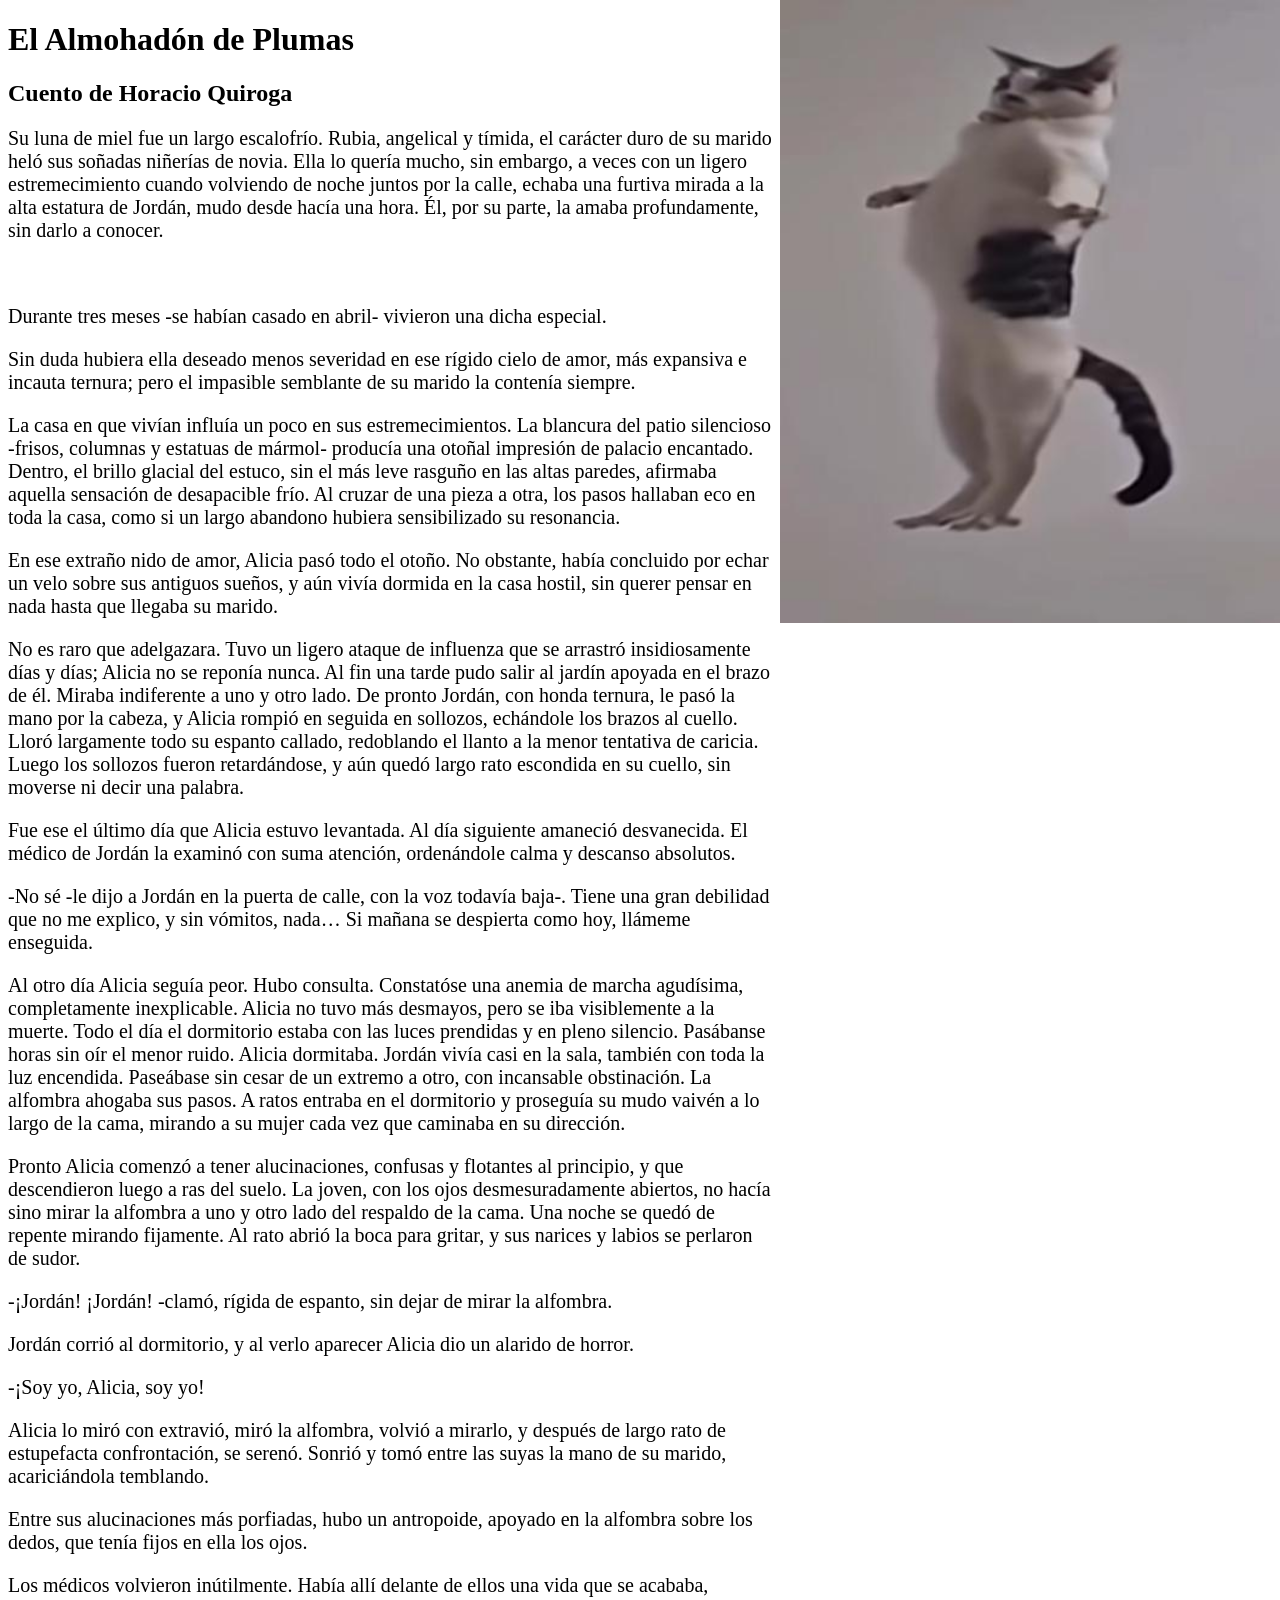
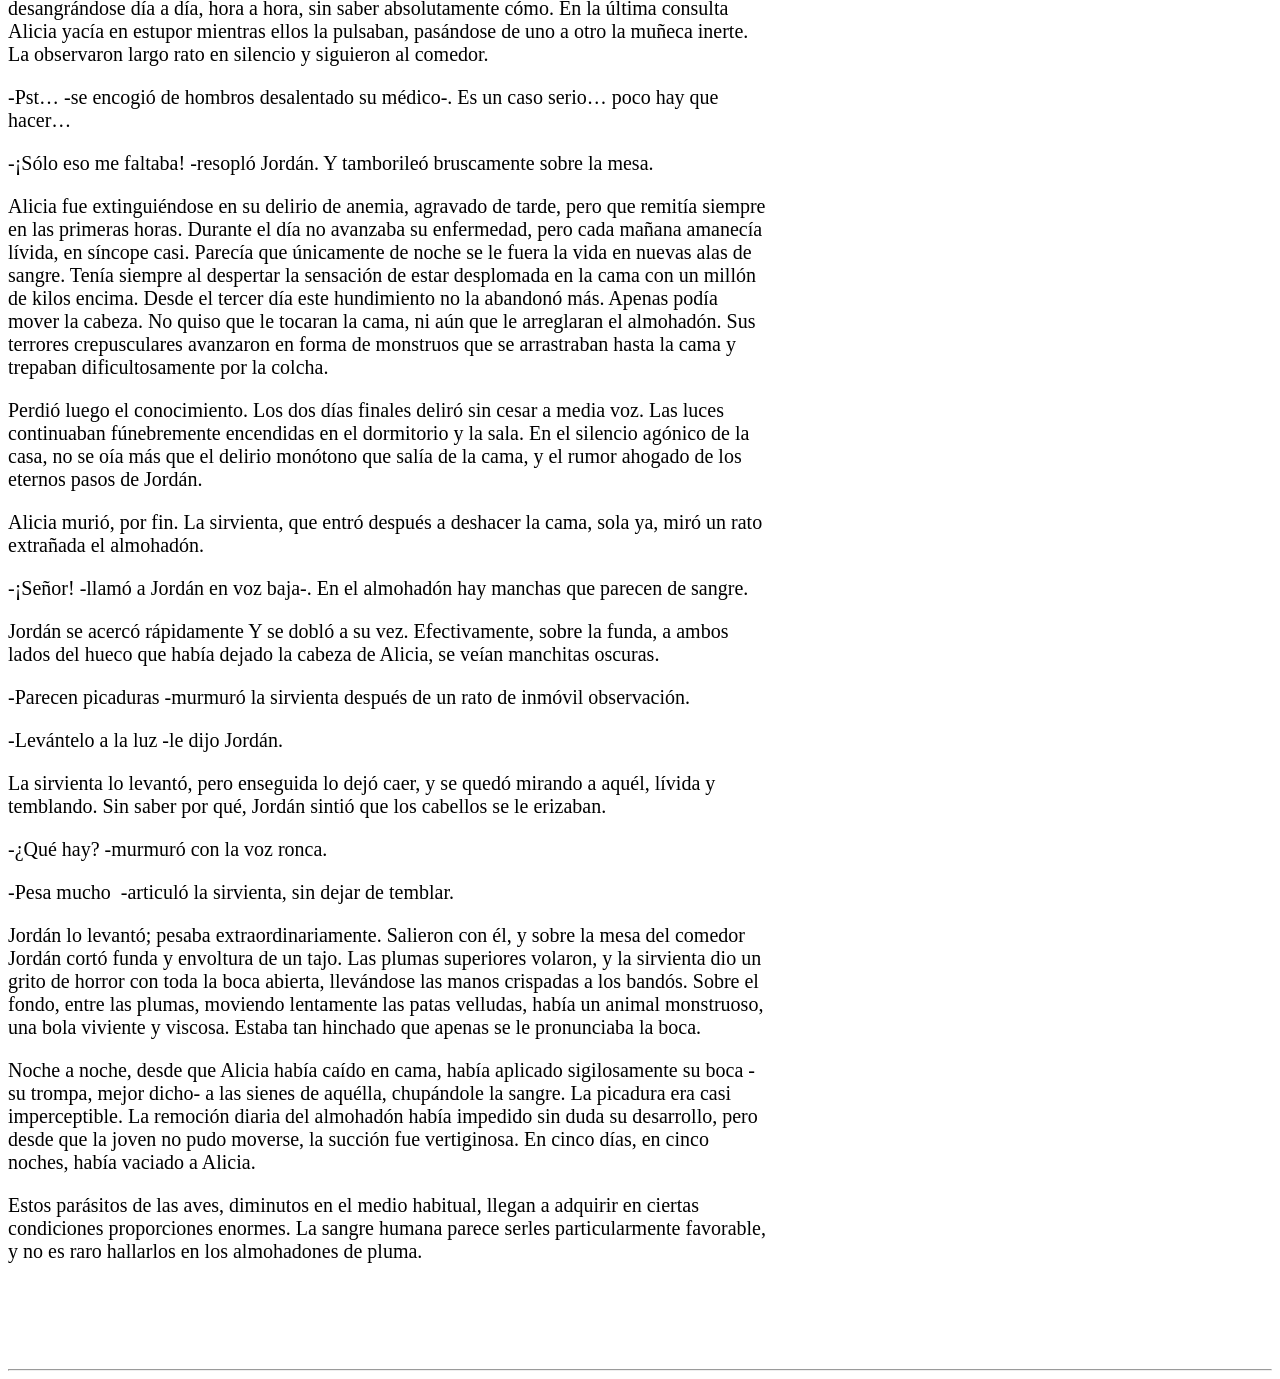
<file: Practica3/index.html>
<!doctype html>
<html lang="en">
  <head>
    <meta charset="UTF-8" />
    <meta name="viewport" content="width=device-width, initial-scale=1.0" />
    <title>El Almohadón de Plumas</title>
    <link rel="stylesheet" href="css/estilos.css" />
  </head>
  <body>
    <h1>El Almohadón de Plumas</h1>
    <h2>Cuento de Horacio Quiroga</h2>
    <p>
      Su luna de miel fue un largo escalofrío. Rubia, angelical y tímida, el
      carácter duro de su marido heló sus soñadas niñerías de novia. Ella lo
      quería mucho, sin embargo, a veces con un ligero estremecimiento cuando
      volviendo de noche juntos por la calle, echaba una furtiva mirada a la
      alta estatura de Jordán, mudo desde hacía una hora. Él, por su parte, la
      amaba profundamente, sin darlo a conocer.
    </p>
    <p>&nbsp;</p>
    <p>
      Durante tres meses -se habían casado en abril- vivieron una dicha
      especial.
    </p>
    <p>
      Sin duda hubiera ella deseado menos severidad en ese rígido cielo de amor,
      más expansiva e incauta ternura; pero el impasible semblante de su marido
      la contenía siempre.
    </p>
    <p>
      La casa en que vivían influía un poco en sus estremecimientos. La blancura
      del patio silencioso -frisos, columnas y estatuas de mármol- producía una
      otoñal impresión de palacio encantado. Dentro, el brillo glacial del
      estuco, sin el más leve rasguño en las altas paredes, afirmaba aquella
      sensación de desapacible frío. Al cruzar de una pieza a otra, los pasos
      hallaban eco en toda la casa, como si un largo abandono hubiera
      sensibilizado su resonancia.
    </p>
    <p>
      En ese extraño nido de amor, Alicia pasó todo el otoño. No obstante, había
      concluido por echar un velo sobre sus antiguos sueños, y aún vivía dormida
      en la casa hostil, sin querer pensar en nada hasta que llegaba su marido.
    </p>
    <p>
      No es raro que adelgazara. Tuvo un ligero ataque de influenza que se
      arrastró insidiosamente días y días; Alicia no se reponía nunca. Al fin
      una tarde pudo salir al jardín apoyada en el brazo de él. Miraba
      indiferente a uno y otro lado. De pronto Jordán, con honda ternura, le
      pasó la mano por la cabeza, y Alicia rompió en seguida en sollozos,
      echándole los brazos al cuello. Lloró largamente todo su espanto callado,
      redoblando el llanto a la menor tentativa de caricia. Luego los sollozos
      fueron retardándose, y aún quedó largo rato escondida en su cuello, sin
      moverse ni decir una palabra.
    </p>
    <p>
      Fue ese el último día que Alicia estuvo levantada. Al día siguiente
      amaneció desvanecida. El médico de Jordán la examinó con suma atención,
      ordenándole calma y descanso absolutos.
    </p>
    <p>
      -No sé -le dijo a Jordán en la puerta de calle, con la voz todavía baja-.
      Tiene una gran debilidad que no me explico, y sin vómitos, nada… Si mañana
      se despierta como hoy, llámeme enseguida.
    </p>
    <p>
      Al otro día Alicia seguía peor. Hubo consulta. Constatóse una anemia de
      marcha agudísima, completamente inexplicable. Alicia no tuvo más desmayos,
      pero se iba visiblemente a la muerte. Todo el día el dormitorio estaba con
      las luces prendidas y en pleno silencio. Pasábanse horas sin oír el menor
      ruido. Alicia dormitaba. Jordán vivía casi en la sala, también con toda la
      luz encendida. Paseábase sin cesar de un extremo a otro, con incansable
      obstinación. La alfombra ahogaba sus pasos. A ratos entraba en el
      dormitorio y proseguía su mudo vaivén a lo largo de la cama, mirando a su
      mujer cada vez que caminaba en su dirección.
    </p>
    <p>
      Pronto Alicia comenzó a tener alucinaciones, confusas y flotantes al
      principio, y que descendieron luego a ras del suelo. La joven, con los
      ojos desmesuradamente abiertos, no hacía sino mirar la alfombra a uno y
      otro lado del respaldo de la cama. Una noche se quedó de repente mirando
      fijamente. Al rato abrió la boca para gritar, y sus narices y labios se
      perlaron de sudor.
    </p>
    <p>
      -¡Jordán! ¡Jordán! -clamó, rígida de espanto, sin dejar de mirar la
      alfombra.
    </p>
    <p>
      Jordán corrió al dormitorio, y al verlo aparecer Alicia dio un alarido de
      horror.
    </p>
    <p>-¡Soy yo, Alicia, soy yo!</p>
    <p>
      Alicia lo miró con extravió, miró la alfombra, volvió a mirarlo, y después
      de largo rato de estupefacta confrontación, se serenó. Sonrió y tomó entre
      las suyas la mano de su marido, acariciándola temblando.
    </p>
    <p>
      Entre sus alucinaciones más porfiadas, hubo un antropoide, apoyado en la
      alfombra sobre los dedos, que tenía fijos en ella los ojos.
    </p>
    <p>
      Los médicos volvieron inútilmente. Había allí delante de ellos una vida
      que se acababa, desangrándose día a día, hora a hora, sin saber
      absolutamente cómo. En la última consulta Alicia yacía en estupor mientras
      ellos la pulsaban, pasándose de uno a otro la muñeca inerte. La observaron
      largo rato en silencio y siguieron al comedor.
    </p>
    <p>
      -Pst… -se encogió de hombros desalentado su médico-. Es un caso serio…
      poco hay que hacer…
    </p>
    <p>
      -¡Sólo eso me faltaba! -resopló Jordán. Y tamborileó bruscamente sobre la
      mesa.
    </p>
    <p>
      Alicia fue extinguiéndose en su delirio de anemia, agravado de tarde, pero
      que remitía siempre en las primeras horas. Durante el día no avanzaba su
      enfermedad, pero cada mañana amanecía lívida, en síncope casi. Parecía que
      únicamente de noche se le fuera la vida en nuevas alas de sangre. Tenía
      siempre al despertar la sensación de estar desplomada en la cama con un
      millón de kilos encima. Desde el tercer día este hundimiento no la
      abandonó más. Apenas podía mover la cabeza. No quiso que le tocaran la
      cama, ni aún que le arreglaran el almohadón. Sus terrores crepusculares
      avanzaron en forma de monstruos que se arrastraban hasta la cama y
      trepaban dificultosamente por la colcha.
    </p>
    <p>
      Perdió luego el conocimiento. Los dos días finales deliró sin cesar a
      media voz. Las luces continuaban fúnebremente encendidas en el dormitorio
      y la sala. En el silencio agónico de la casa, no se oía más que el delirio
      monótono que salía de la cama, y el rumor ahogado de los eternos pasos de
      Jordán.
    </p>
    <p>
      Alicia murió, por fin. La sirvienta, que entró después a deshacer la cama,
      sola ya, miró un rato extrañada el almohadón.
    </p>
    <p>
      -¡Señor! -llamó a Jordán en voz baja-. En el almohadón hay manchas que
      parecen de sangre.
    </p>
    <p>
      Jordán se acercó rápidamente Y se dobló a su vez. Efectivamente, sobre la
      funda, a ambos lados del hueco que había dejado la cabeza de Alicia, se
      veían manchitas oscuras.
    </p>
    <p>
      -Parecen picaduras -murmuró la sirvienta después de un rato de inmóvil
      observación.
    </p>
    <p>-Levántelo a la luz -le dijo Jordán.</p>
    <p>
      La sirvienta lo levantó, pero enseguida lo dejó caer, y se quedó mirando a
      aquél, lívida y temblando. Sin saber por qué, Jordán sintió que los
      cabellos se le erizaban.
    </p>
    <p>-¿Qué hay? -murmuró con la voz ronca.</p>
    <p>-Pesa mucho&nbsp; -articuló la sirvienta, sin dejar de temblar.</p>
    <p>
      Jordán lo levantó; pesaba extraordinariamente. Salieron con él, y sobre la
      mesa del comedor Jordán cortó funda y envoltura de un tajo. Las plumas
      superiores volaron, y la sirvienta dio un grito de horror con toda la boca
      abierta, llevándose las manos crispadas a los bandós. Sobre el fondo,
      entre las plumas, moviendo lentamente las patas velludas, había un animal
      monstruoso, una bola viviente y viscosa. Estaba tan hinchado que apenas se
      le pronunciaba la boca.
    </p>
    <p>
      Noche a noche, desde que Alicia había caído en cama, había aplicado
      sigilosamente su boca -su trompa, mejor dicho- a las sienes de aquélla,
      chupándole la sangre. La picadura era casi imperceptible. La remoción
      diaria del almohadón había impedido sin duda su desarrollo, pero desde que
      la joven no pudo moverse, la succión fue vertiginosa. En cinco días, en
      cinco noches, había vaciado a Alicia.
    </p>
    <p>
      Estos parásitos de las aves, diminutos en el medio habitual, llegan a
      adquirir en ciertas condiciones proporciones enormes. La sangre humana
      parece serles particularmente favorable, y no es raro hallarlos en los
      almohadones de pluma.
    </p>
    <p>&nbsp;</p>
    <p>&nbsp;</p>
    <hr />
  </body>
</html>
</file>
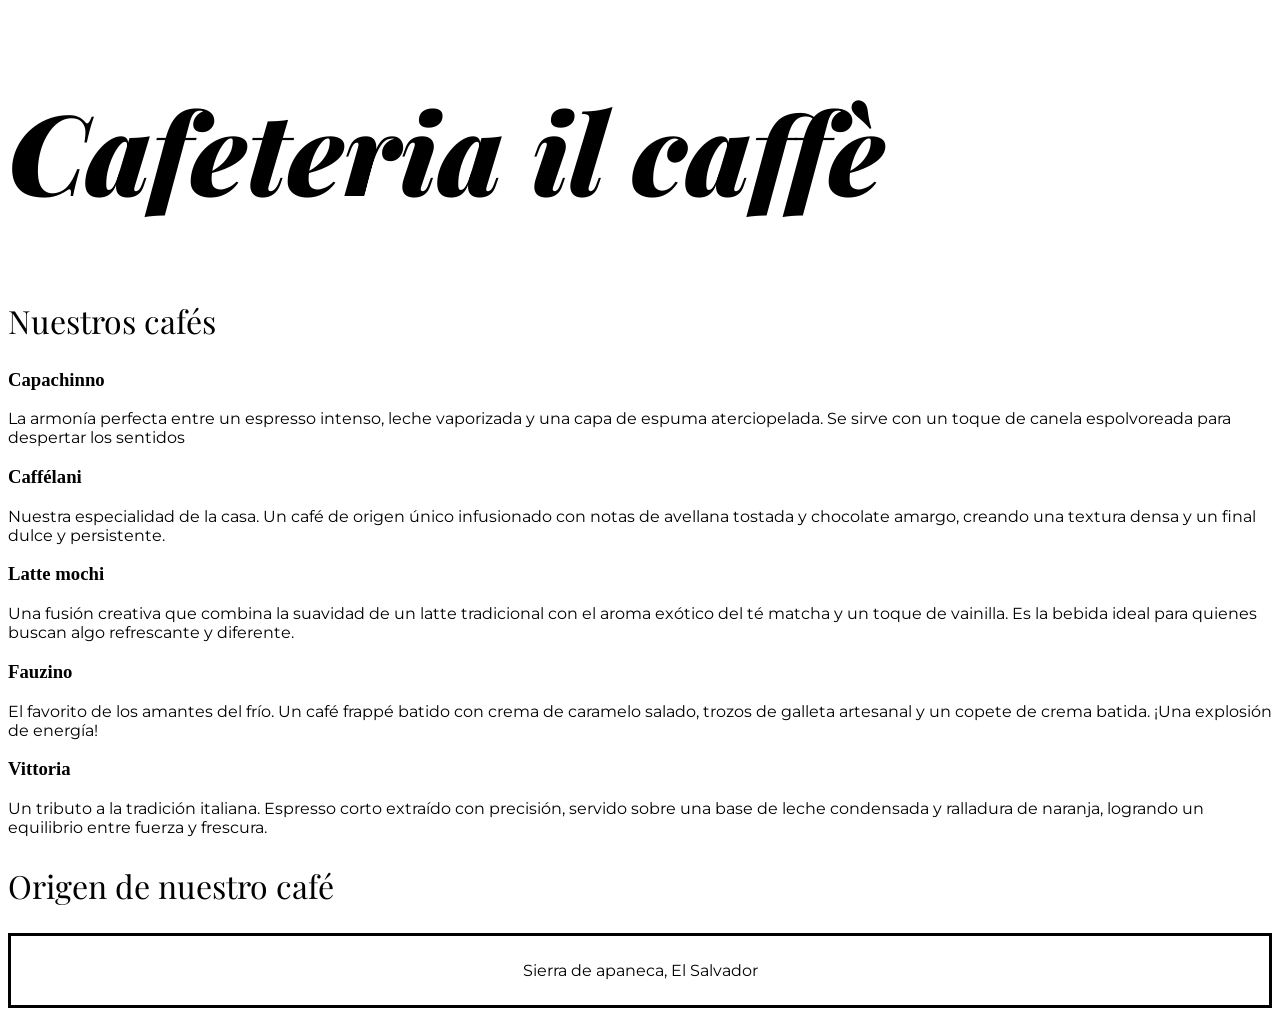
<file: practica4/index.html>
<!DOCTYPE html>
<html lang="en">
<head>
    <meta charset="UTF-8">
    <meta name="viewport" content="width=device-width, initial-scale=1.0">
    <title>Tipografía</title>
    <link rel="stylesheet" href="css/estilos.css">
  
<link href="https://fonts.googleapis.com/css2?family=Montserrat:ital,wght@0,100..900;1,100..900&family=Open+Sans:ital,wght@0,300..800;1,300..800&family=Playfair+Display:ital,wght@0,400..900;1,400..900&display=swap" rel="stylesheet">
<link href="https://fonts.googleapis.com/css2?family=Montserrat:ital,wght@0,100..900;1,100..900&family=Open+Sans:ital,wght@0,300..800;1,300..800&family=Playfair+Display:ital,wght@0,400..900;1,400..900&display=swap" rel="stylesheet">
    </head>
<body>
    <h1>Cafeteria il caffè</h1>
    <h2>Nuestros cafés</h2>

    <h3>Capachinno</h3>
    <p>La armonía perfecta entre un espresso intenso, leche vaporizada y una capa de espuma aterciopelada. Se sirve con un toque de canela espolvoreada para despertar los sentidos </p>

    <h3>Caffélani</h3>
    <p>Nuestra especialidad de la casa. Un café de origen único infusionado con notas de avellana tostada y chocolate amargo, creando una textura densa y un final dulce y persistente. </p>
    
    <h3>Latte mochi</h3>
    <p>Una fusión creativa que combina la suavidad de un latte tradicional con el aroma exótico del té matcha y un toque de vainilla. Es la bebida ideal para quienes buscan algo refrescante y diferente. </p>

    <h3>Fauzino</h3>
    <p>El favorito de los amantes del frío. Un café frappé batido con crema de caramelo salado, trozos de galleta artesanal y un copete de crema batida. ¡Una explosión de energía! </p>

    <h3>Vittoria</h3>
    <p>Un tributo a la tradición italiana. Espresso corto extraído con precisión, servido sobre una base de leche condensada y ralladura de naranja, logrando un equilibrio entre fuerza y frescura. </p>

    <div >
    <h2>Origen de nuestro café</h2>
    <p style="border: 3px black; border-style: solid; padding: 25px; text-align: center;">Sierra de apaneca, El Salvador</p>
    </div>
</body>
</html>
</file>
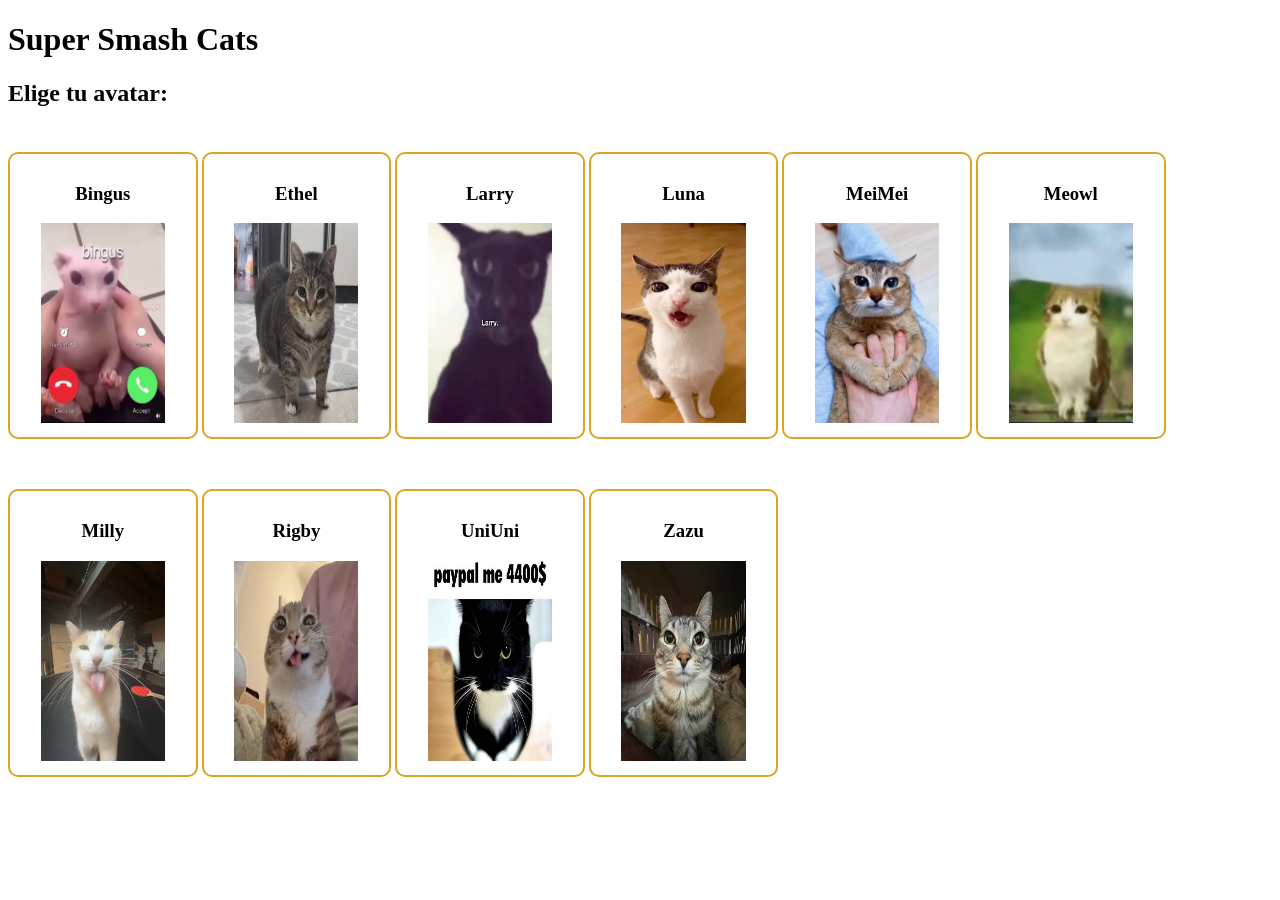
<file: Practica6css/index.html>
<!DOCTYPE html>
<html lang="en">
<head>
    <meta charset="UTF-8">
    <meta name="viewport" content="width=device-width, initial-scale=1.0">
    <title>Internet Cats</title>
    <link rel="stylesheet" href="css/estilos.css">
    
    </head>
<body>
    <h1>Super Smash Cats</h1>
    <h2>Elige tu avatar:</h2>

    <div class="tarjeta">
        <h3>Bingus</h3>
        <img src="img/bingus.jpg">
    </div>

    <div class="tarjeta">
        <h3>Ethel</h3>
        <img src="img/ethel.jpg">
    </div>
    
    <div class="tarjeta oculto">
        <h3>Dodo</h3>
        <img src="img/dodo.jpg">
    </div>

    <div class="tarjeta">
        <h3>Larry</h3>
        <img src="img/larry.jpg">
    </div>

    <div class="tarjeta">
        <h3>Luna</h3>
        <img src="img/luna.jpg">
    </div>

    <div class="tarjeta">
        <h3>MeiMei</h3>
        <img src="img/meimei.jpg">
    </div>

    <div class="tarjeta">
        <h3>Meowl</h3>
        <img src="img/meowl.jpg">
    </div>

    <div class="tarjeta">
        <h3>Milly</h3>
        <img src="img/milly.jpg">
    </div>

    <div class="tarjeta">
        <h3>Rigby</h3>
        <img src="img/rigby.jpg">
    </div>

    <div class="tarjeta">
        <h3>UniUni</h3>
        <img src="img/uniuni.jpg">
    </div>

    <div class="tarjeta">
        <h3>Zazu</h3>
        <img src="img/zazu.jpg">
    </div>


</body>
</html>
</file>
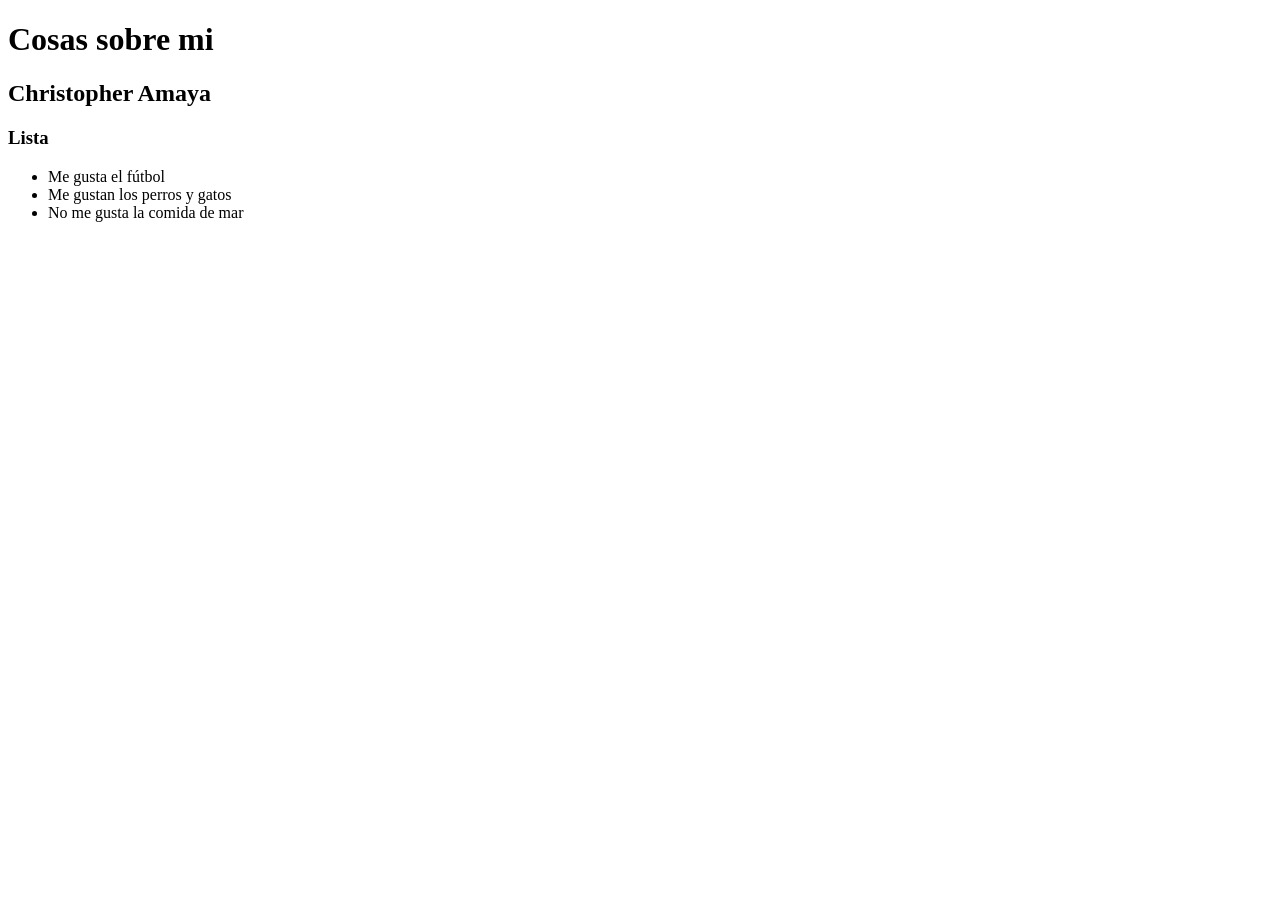
<file: práctica0/index.html>
<!DOCTYPE html>
<html lang="en">
<head>
    <meta charset="UTF-8">
    <meta name="viewport" content="width=, initial-scale=1.0">
    <title>Document</title>
</head>
<body>
    
    <h1>Cosas sobre mi</h1>
    <h2>Christopher Amaya</h2>

    <h3>Lista</h3>

    <ul>
        <li>Me gusta el fútbol</li>
        <li>Me gustan los perros y gatos</li>
        <li>No me gusta la comida de mar</li>
        

    </ul>
</body>
</html>
</file>
<file: Practica3/css/estilos.css>
body{
    background-image: url(../img/fallingcat.jpg);
    background-size: 500px;
    background-repeat:no-repeat ;
    background-position: top right;
    background-attachment: fixed;

}

p{
    margin-right: 500px;
    font-size: 20px;
}
</file>
<file: practica4/css/estilos.css>
h1{
    font-family: "Playfair Display", serif;
    font-weight: 900;
    font-style: italic;
    font-size: 7rem;

}

h2{
    font-family: "Playfair Display", serif;
    font-weight: 400 ;
    font-size: 2rem;
}

p{
     font-family: "Montserrat", serif;
    font-size: 1rem;

}
</file>
<file: Practica6css/css/estilos.css>
.tarjeta{
    border-style: solid;
    border-radius: 10px;
    border-color: goldenrod;
    border-width: 2px;  

    width: 15%;

    margin: 25px auto 25px;

    padding: 10px;

    text-align: center;

    box-sizing: border-box;

    display: inline-block;
}

img{
    width: 75%;
    height: 200px;
}

.oculto{
    visibility: hidden;
    display: none;
}
</file>
